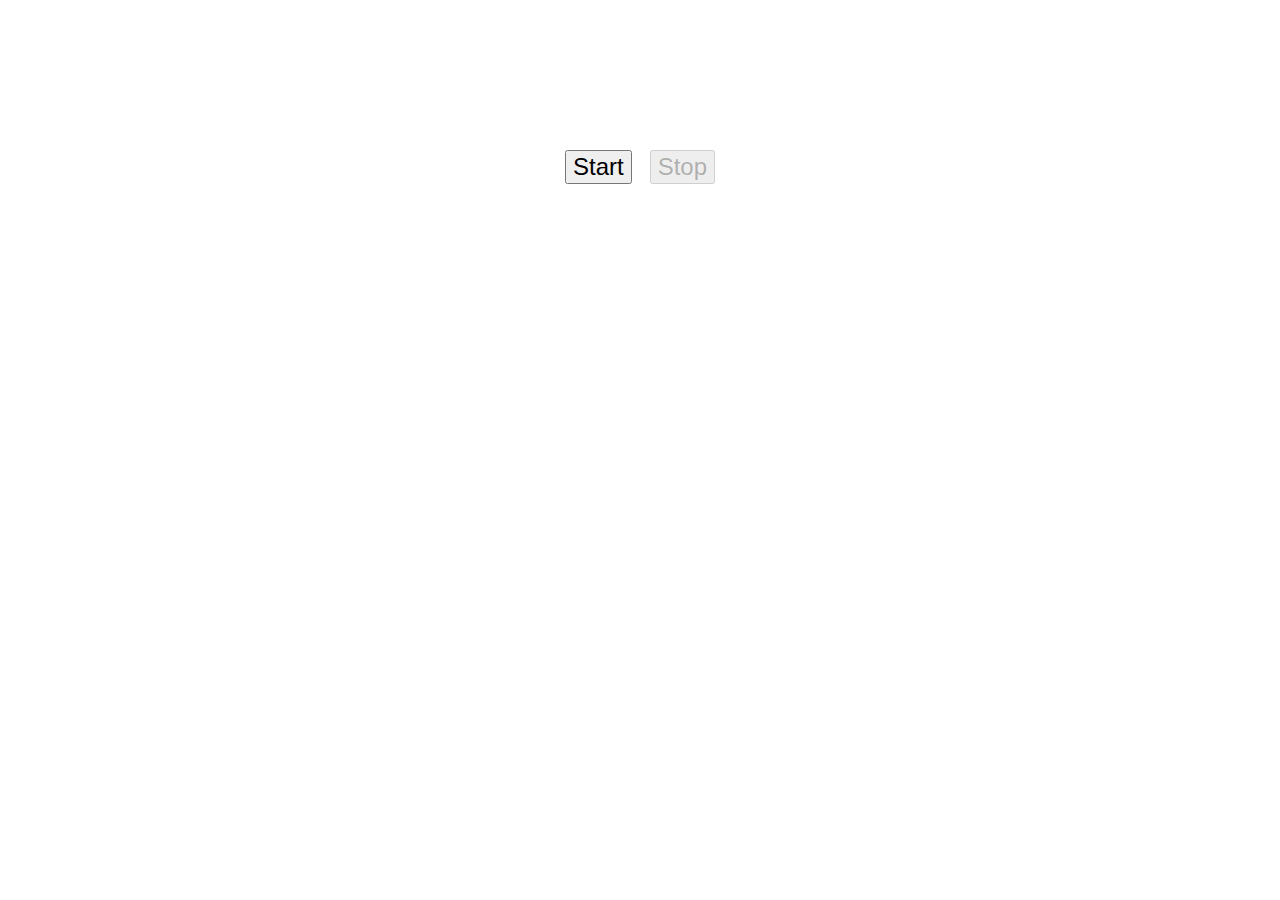
<file: index.html>
<!DOCTYPE html>
<html lang="en">
<head>
    <meta charset="UTF-8">
    <meta name="viewport" content="width=device-width, initial-scale=1.0">
    <title>Document</title>
    <link rel="stylesheet" href="./src/css/styles.css">
</head>
<body class="body" style="background-color:white;">
    <div class="color-ctrl">
        <button class="start button" type="button" data-action="start" >Start</button>
        <button class="stop button" type="button" data-action="stop" disabled>Stop</button>
    </div>
    <script src="./src/js/index.js" type="module"></script>
</body>
</html>
</file>
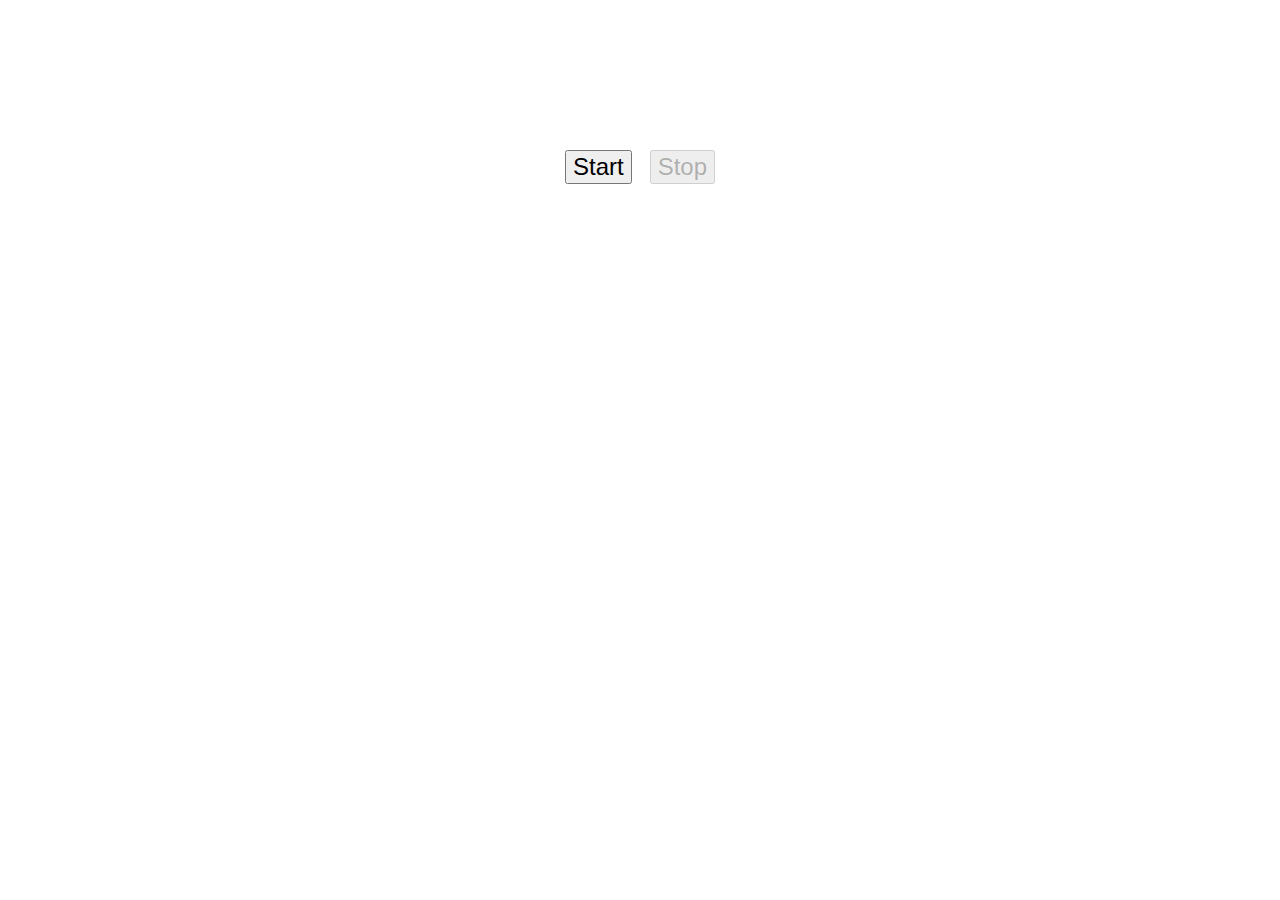
<file: src/index.html>
<!DOCTYPE html>
<html lang="en">
<head>
    <meta charset="UTF-8">
    <meta name="viewport" content="width=device-width, initial-scale=1.0">
    <title>Document</title>
    <link rel="stylesheet" href="./styles.css">
</head>
<body class="body" style="background-color:white;">
    <div class="color-ctrl">
        <button class="start button" type="button" data-action="start" >Start</button>
        <button class="stop button" type="button" data-action="stop" disabled>Stop</button>
    </div>
    <script src="./js/index.js" type="module"></script>
</body>
</html>
</file>
<file: src/css/styles.css>
.color-ctrl {
  width: 150px;
  display: flex;
  margin-left: auto;
  margin-top: 150px;
  margin-right: auto;
  justify-content: space-between;
}

.button {
  font-size: 24px;
}
</file>
<file: src/styles.css>
.color-ctrl {
  width: 150px;
  display: flex;
  margin-left: auto;
  margin-top: 150px;
  margin-right: auto;
  justify-content: space-between;
}

.button {
  font-size: 24px;
}
</file>
